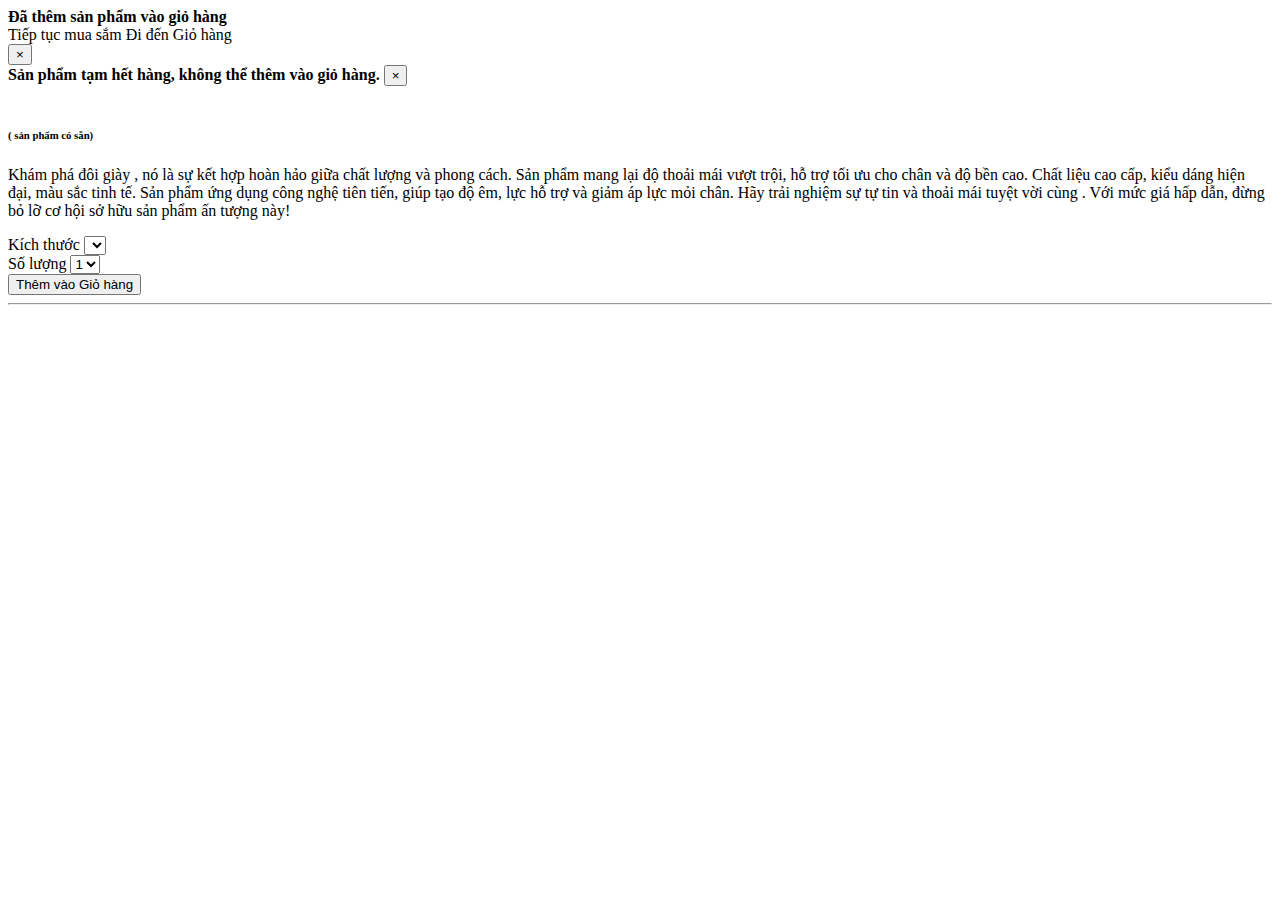
<file: src/main/resources/templates/articleDetail.html>
<!doctype html>
<html lang="en" xmlns:th="http://www.w3.org./1999/xhtml">
<head th:replace="common/header :: common-header" />


<body class="d-flex flex-column">
<div th:replace="common/header :: navbar"> </div>

<div class="container page-content mt-3 mb-3">
  <div th:if="${addArticleSuccess}" class="alert alert-success alert-dismissible fade show" role="alert">
    <strong>Đã thêm sản phẩm vào giỏ hàng</strong>
    <div class="d-flex mt-2">
      <a th:href="@{/store}" class="btn btn-info rounded-pill mx-2"><i data-feather="arrow-left"></i> Tiếp tục mua sắm</a>
      <a th:href="@{/shopping-cart/cart}" class="btn btn-primary rounded-pill mx-2">Đi đến Giỏ hàng <i data-feather="arrow-right"></i></a>
    </div>
    <button type="button" class="close" data-dismiss="alert" aria-label="Close">
      <span aria-hidden="true">&times;</span>
    </button>
  </div>
  <div th:if="${notEnoughStock}" class="alert alert-danger alert-dismissible fade show" role="alert">
    <strong>Sản phẩm tạm hết hàng, không thể thêm vào giỏ hàng.</strong>
    <button type="button" class="close" data-dismiss="alert" aria-label="Close">
      <span aria-hidden="true">&times;</span>
    </button>
  </div>
  <div class="card">
    <div class="card-body">
      <div class="row">
        <div class="col-md-6">
          <img class="img-fluid" th:src="${article.picture}">
        </div>
        <div class="col-md-6 mt-3 mt-md-0">
          <h2 class="card-title" th:text="${article.title}"></h2>
          <div class="d-flex align-items-center">
            <h2 class="price font-weight-bold mr-3">
              <span th:text="${#numbers.formatDecimal(article.price, 0, 'COMMA', 0, 'POINT')}+'đ'"></span>
            </h2>
            <h6>(<span th:text="${article.stock}"></span> sản phẩm có sẵn)</h6>
          </div>
          <p class="d-none d-lg-block">Khám phá đôi giày <strong><span th:text="${article.title}"></span></strong>, nó là sự kết hợp hoàn hảo giữa chất lượng và phong cách. Sản phẩm mang lại độ thoải mái vượt trội, hỗ trợ tối ưu cho chân và độ bền cao. Chất liệu cao cấp, kiểu dáng hiện đại, màu sắc tinh tế. Sản phẩm ứng dụng công nghệ tiên tiến, giúp tạo độ êm, lực hỗ trợ và giảm áp lực mỏi chân. Hãy trải nghiệm sự tự tin và thoải mái tuyệt vời cùng <strong><span th:text="${article.title}"></span></strong>. Với mức giá hấp dẫn, đừng bỏ lỡ cơ hội sở hữu sản phẩm ấn tượng này!
          </p>
          <form th:action="@{/shopping-cart/add-item}" method="post">
            <input hidden="hidden" th:field="*{article.id}">
            <div class="form-row">
              <div class="form-group col-sm-3">
                <label class="font-weight-bold d-block">Kích thước</label>
                <select class="form-control" id="size" th:name="size">
                  <option th:each="size : ${article.sizes}" th:value="${size.getValue()}" th:text="${size.getValue()}"></option>
                </select>
              </div>
            </div>
            <div class="form-row">
              <div class="form-group col-sm-3">
                <label class="font-weight-bold" for="quantity">Số lượng</label>
                <select class="form-control" id="quantity" th:name="qty">
                  <option>1</option>
                  <option>2</option>
                  <option>3</option>
                  <option>4</option>
                  <option>5</option>
                </select>
              </div>
              <div class="form-group col-sm-6 offset-sm-3 d-flex align-items-end">
                <button type="submit" class="btn btn-primary btn-block rounded-pill atc-demo">Thêm vào Giỏ hàng</button>
              </div>
            </div>
          </form>
          <hr>
        </div>
      </div>
    </div>
  </div>
</div>

<div th:replace="common/header :: footer"> </div>
<div th:replace="common/header :: body-scripts"> </div>
</body>
</html>
</file>
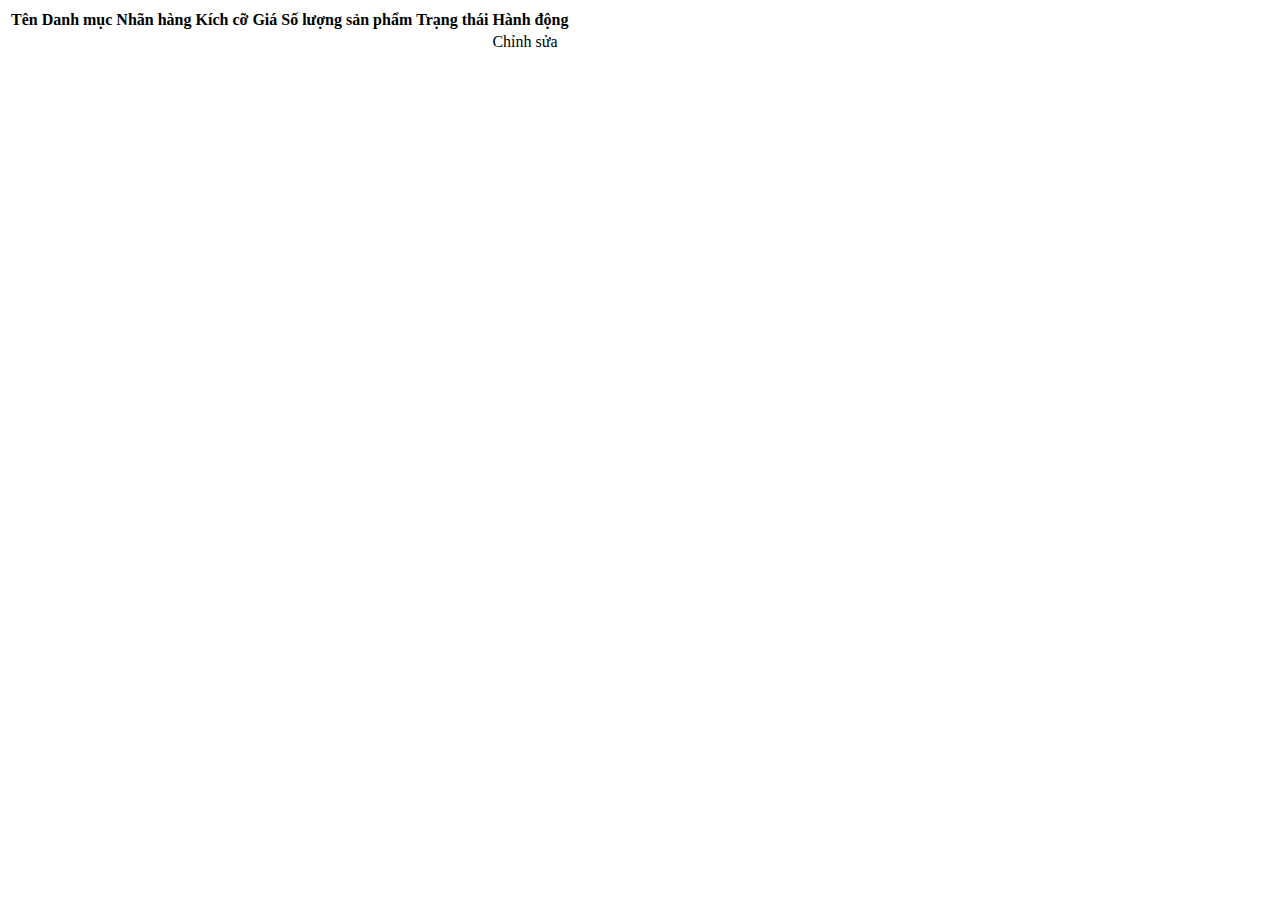
<file: src/main/resources/templates/articleList.html>
<!DOCTYPE html>
<html lang="en" xmlns:th="http://www.w3.org./1999/xhtml" xmlns:sec="http://www.w3.org./1999/xhtml">
<head th:replace="common/header :: common-header" />
<body>

<div th:replace="adminHome :: navbarAdmin"> </div>

<div class="container page-content">
  <table id="table-article" c lass="table table-striped table-bordered table-hover">
    <thead class="thead-dark">
    <tr>
      <th>Tên</th>
      <th>Danh mục</th>
      <th>Nhãn hàng</th>
      <th>Kích cỡ</th>
      <th>Giá</th>
      <th>Số lượng sản phẩm</th>
      <th>Trạng thái</th>
      <th>Hành động</th>
    </tr>
    </thead>
    <tbody>
    <tr data-th-each="article : ${articles}">
      <td th:text="${article.title}"></td>
      <td><div style="display:flex;"><span th:each="item : ${article.categories}"
                                           th:text="${item.getName()}" class="badge badge-secondary mt-1 mr-1" ></span></div></td>
      <td><div style="display:flex;"><span th:each="item : ${article.brands}"
                                           th:text="${item.getName()}" class="badge badge-secondary mt-1 mr-1" ></span></div></td>
      <td><div style="display:flex;"><span th:each="item : ${article.sizes}"
                                           th:text="${item.getValue()}" class="badge badge-secondary mt-1 mr-1" ></span></div></td>
      <td th:text="${#numbers.formatDecimal(article.price, 0, 'COMMA', 0, 'POINT')}+'đ'"></td>
      <td th:text="${article.stock}"></td>
      <td th:text="${article.isDeleted == true ? 'Đã xóa' : 'Hoạt động'}"></td>
      <td><a th:href="@{/article/edit?id=}+${article.id}" class="badge badge-primary">Chỉnh sửa </a>

        <a th:if="${article.isDeleted == false || article.isDeleted == null}" th:href="@{/article/delete?id=}+${article.id}" class="badge badge-danger" th:text="${article.isDeleted == true ? 'Kích hoạt' : 'Xóa'}"> </a>

        <a th:if="${article.isDeleted == true}" th:href="@{/article/delete?id=}+${article.id}" class="badge badge-success" th:text="${article.isDeleted == true ? 'Kích hoạt' : 'Xóa'}"> </a> </td>
    </tr>
    </tbody>
  </table>
</div>



<div th:replace="common/header :: body-scripts"> </div>

<script>
  $(document).ready(function() {
    $('#table-article').DataTable({
      stateSave: true
    });
  } );
</script>

</body>
</html>
</file>
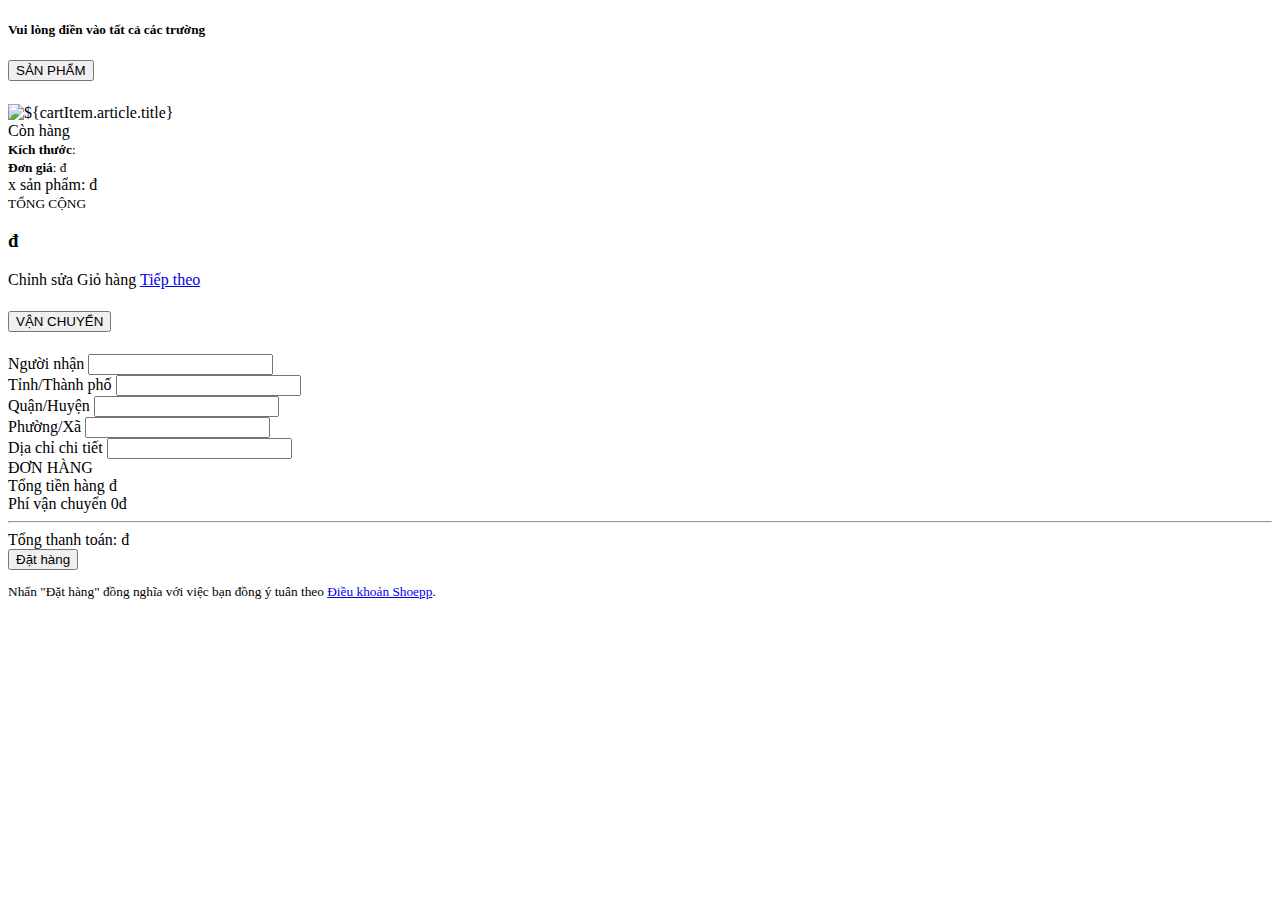
<file: src/main/resources/templates/checkout.html>
<!doctype html>
<html lang="en" xmlns:th="http://www.w3.org./1999/xhtml">
<head th:replace="common/header :: common-header" />


<body class="d-flex flex-column">
<div th:replace="common/header :: navbar"> </div>

<div class="container page-content">
  <form th:action="@{/checkout}" method="post">
    <div class="row">

      <!-- Checkout Info -->
      <div class="col-lg-8 mb-3" >
        <div th:if="${missingRequiredField}">
          <h5 class="alert alert-warning">Vui lòng điền vào tất cả các trường</h5>
        </div>
        <div id="accordion">
          <div class="card">
            <div class="card-header bg-white" id="headingOne">
              <h5 class="mb-0">
                <button class="btn btn-link checkout-header" data-toggle="collapse" data-target="#collapseOne" aria-expanded="true" aria-controls="collapseOne">
                  SẢN PHẨM <i data-feather="chevron-down" class="mb-1"></i>
                </button>
              </h5>
            </div>
            <div id="collapseOne" class="collapse show" aria-labelledby="headingOne" data-parent="#accordion">
              <div class="card-body border-bottom">
                <div class="row align-items-center border-bottom  pb-2 pt-2" th:each="cartItem : ${cartItemList}">
                  <div class="col-12 col-md-6 mb-2">
                    <div class="row align-items-center">
                      <div class="col-4">
                        <a th:href="@{/article-detail?id=}+${cartItem.article.id}"><img th:src="${cartItem.article.picture}" alt="${cartItem.article.title}"></a>
                      </div>
                      <div class="col-8">
                        <a th:href="@{/article-detail?id=}+${cartItem.article.id}" class="h6 bold d-inline-block" th:text=${cartItem.article.title}></a>
                        <div><i data-feather="check-circle" class="text-success"></i> Còn hàng</div>
                        <div><small><b>Kích thước</b>: <span th:text="${cartItem.size}"></span></small></div>
                        <small><b>Đơn giá</b>: <span th:text="${#numbers.formatDecimal(cartItem.article.price, 0, 'COMMA', 2, 'POINT')}"></span>đ</small>
                      </div>
                    </div>
                  </div>
                  <div class="col-12 col-md-6 text-right">
                    <span>x<span th:text="${cartItem.qty}"></span> sản phẩm: </span>
                    <span class="font-weight-bold text-info"><span th:id="'price'+${cartItem.id}" th:text="${#numbers.formatDecimal(cartItem.subtotal, 0, 'COMMA', 2, 'POINT')}"></span>đ</span>
                  </div>
                </div>
                <div class="text-center mx-auto">
                  <small class="counter">TỔNG CỘNG</small>
                  <h3 class="font-weight-bold"><span th:text="${#numbers.formatDecimal(shoppingCart.getGrandTotal(), 0, 'COMMA', 0, 'POINT')}"></span>đ</h3>
                </div>
                <div class="d-flex flex-wrap justify-content-between align-items-center mt-3">
                  <a th:href="@{/shopping-cart/cart}" class="btn btn-info rounded-pill  "><i data-feather="arrow-left"></i> Chỉnh sửa Giỏ hàng</a>
                  <a data-toggle="collapse" data-parent="#accordion"
                     class="btn btn-primary rounded-pill " href="#collapseTwo">Tiếp theo <i data-feather="arrow-right"></i></a>
                </div>
              </div>
            </div>
          </div>
          <div class="card">
            <div class="card-header bg-white" id="headingTwo">
              <h5 class="mb-0">
                <button class="btn btn-link checkout-header" data-toggle="collapse" data-target="#collapseTwo" aria-expanded="false" aria-controls="collapseTwo">
                  VẬN CHUYỂN <i data-feather="chevron-down" class="mb-1"></i>
                </button>
              </h5>
            </div>
            <div id="collapseTwo" class="collapse" aria-labelledby="headingTwo" data-parent="#accordion">
              <div class="card-body border-bottom">
                <div class="form-row">
                  <div class="form-group col-12">
                    <label for="receiver">Người nhận</label>
                    <input type="text" class="form-control" id="receiver" name="receiver" required="required"/>
                  </div>
                  <div class="form-group col-6">
                    <label for="city">Tỉnh/Thành phố</label> <input type="text"
                                                                    class="form-control" id="province" th:name="province"
                                                                    required="required"/>
                  </div>
                  <div class="form-group col-6">
                    <label for="country">Quận/Huyện</label> <input type="text"
                                                                   class="form-control" id="district" th:name="district"
                                                                   required="required"/>
                  </div>
                  <div class="form-group col-6">
                    <label for="streetAddress">Phường/Xã</label>
                    <input type="text" class="form-control" id="wards" name="wards" required="required" />
                  </div>
                  <div class="form-group col-6">
                    <label for="streetAddress">Dịa chỉ chi tiết</label>
                    <input type="text" class="form-control" id="detail" name="detail" required="required" />
                  </div>
                </div>
              </div>
            </div>
          </div>
        </div> <!--  end accordion -->
      </div>


      <!-- Summary Panel -->
      <div class="col-lg-4">
        <div class="card">
          <div class="card-header bg-white checkout-header">ĐƠN HÀNG</div>
          <div class="card-body">
            <div class="d-flex justify-content-between">
              <span>Tổng tiền hàng</span>
              <span><span th:text="${#numbers.formatDecimal(shoppingCart.getGrandTotal(), 0, 'COMMA', 0, 'POINT')}"> </span>đ</span>
            </div>
            <div class="d-flex justify-content-between">
              <span>Phí vận chuyển</span>
              <span>0đ</span>
            </div>
            <hr>
            <div class="d-flex justify-content-between">
              <span>Tổng thanh toán:</span>
              <span class="font-weight-bold"><span th:text="${#numbers.formatDecimal(shoppingCart.getGrandTotal(), 0, 'COMMA', 0, 'POINT')}"> </span>đ</span>
            </div>
          </div>
          <div class="card-footer bg-white border-top-0">
            <button type="submit" class="btn btn-primary rounded-pill btn-lg btn-block mt-2 mb-3">
              Đặt hàng
            </button>
            <p style="font-size: smaller;">
              Nhấn "Đặt hàng" đồng nghĩa với việc bạn đồng ý tuân theo <a href="#">Điều khoản Shoepp</a>.</p>
          </div>
        </div>
      </div>
    </div>
  </form>

</div> <!--  end container -->

<div th:replace="common/header :: footer"> </div>
<div th:replace="common/header :: body-scripts"> </div>


</body>
</html>
</file>
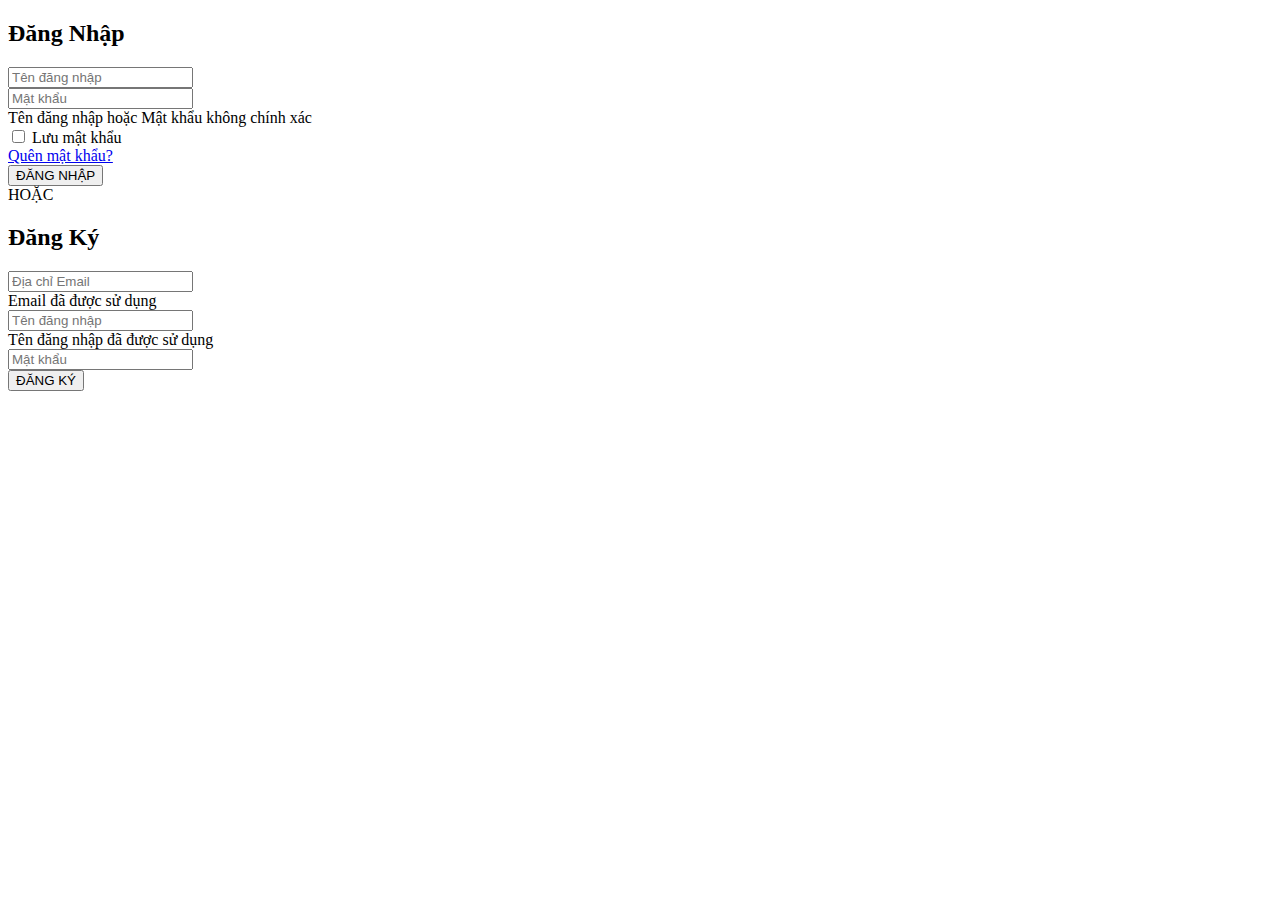
<file: src/main/resources/templates/myAccount.html>
<!doctype html>
<html lang="en" xmlns:th="http://www.w3.org./1999/xhtml">
<head th:replace="common/header :: common-header" />


<body class="d-flex flex-column">
  <div th:replace="common/header :: navbar"> </div>

  <div class="container my-3 my-sm-5 page-content">
    <div class="row justify-content-center" id="row-login">
      <div class="col-sm-10 col-md-11 col-lg-9 col-xl-8">      
        <div class="card card-login">
          <div class="card-body">
            <div class="row">
            
              <!-- Login Form -->
              <div class="col-md-6 col-login">
                <form th:action="@{/login}" method="post" >
                  <div class="form-group text-center mb-2">
                    <h2 class="mb-0">Đăng Nhập</h2>
                  </div>
                  <div class="form-group">
                    <div class="input-icon"> 
                      <i data-feather="user"></i> 
                      <input required="required" type="text" class="form-control" placeholder="Tên đăng nhập" name="username"
                             th:classappend="${param.error} ? is-invalid" >
                    </div>
                  </div>
                  <div class="form-group">
                    <div class="input-icon"> 
                      <i data-feather="lock"></i> 
                      <input required="required" type="password" class="form-control" placeholder="Mật khẩu" name="password"
                             th:classappend="${param.error} ? is-invalid" >
                      <div class="invalid-feedback">Tên đăng nhập hoặc Mật khẩu không chính xác</div>
                    </div>                    
                  </div>
                  <div class="form-group d-flex justify-content-between">
                    <div class="custom-control custom-checkbox">
                      <input type="checkbox"
                        class="custom-control-input" id="loginRemember" name="remember-me">
                      <label class="custom-control-label"
                        for="loginRemember">Lưu mật khẩu</label>
                    </div>
                    <a href="#" class="text-primary small reset">Quên mật khẩu?</a>
                  </div>
                  <button type="submit"
                    class="btn btn-primary btn-block">ÐĂNG NHẬP</button>
                </form>
              </div>
              <!-- /Login Form -->

              <span class="or-divider">HOẶC</span>

              <!-- Register Form -->
              <div class="col-md-6 col-register">
                <form th:action="@{/new-user}" method="post">
                  <div class="form-group text-center">
                    <h2 class="bold">Ðăng Ký</h2>
                  </div>
                  <div class="form-group">                
                    <div class="input-icon"> 
                      <i data-feather="mail"></i> 
                      <input required="required" type="email" class="form-control" th:classappend="${emailExists} ? is-invalid" 
                             name="email" placeholder="Ðịa chỉ Email" th:value="${email}">
                      <div class="invalid-feedback">Email đã được sử dụng</div>
                    </div>
                  </div>
                  <div class="form-group">
                    <div class="input-icon"> 
                      <i data-feather="user"></i> 
                      <input required="required" type="text" class="form-control" th:classappend="${usernameExists} ? is-invalid"
                             placeholder="Tên đăng nhập" name="username" th:value="${username}">
                      <div class="invalid-feedback">Tên đăng nhập đã được sử dụng</div>
                      
                    </div>
                  </div>
                  <div class="form-group">
                    <div class="input-icon"> 
                      <i data-feather="lock"></i> <input type="password" required="required"
                        class="form-control" name="new-password"
                        placeholder="Mật khẩu" autocomplete="new-password">
                    </div>
                  </div>
                  <button type="submit"
                    class="btn btn-outline-primary btn-block">ÐĂNG KÝ</button>
                </form>
              </div>
              <!-- /Register Form -->
            </div>
          </div>
        </div>
      </div>
    </div>
  </div>
  
  <div th:replace="common/header :: footer"> </div>
  <div th:replace="common/header :: body-scripts"> </div>
  
</body>
</html>
</file>
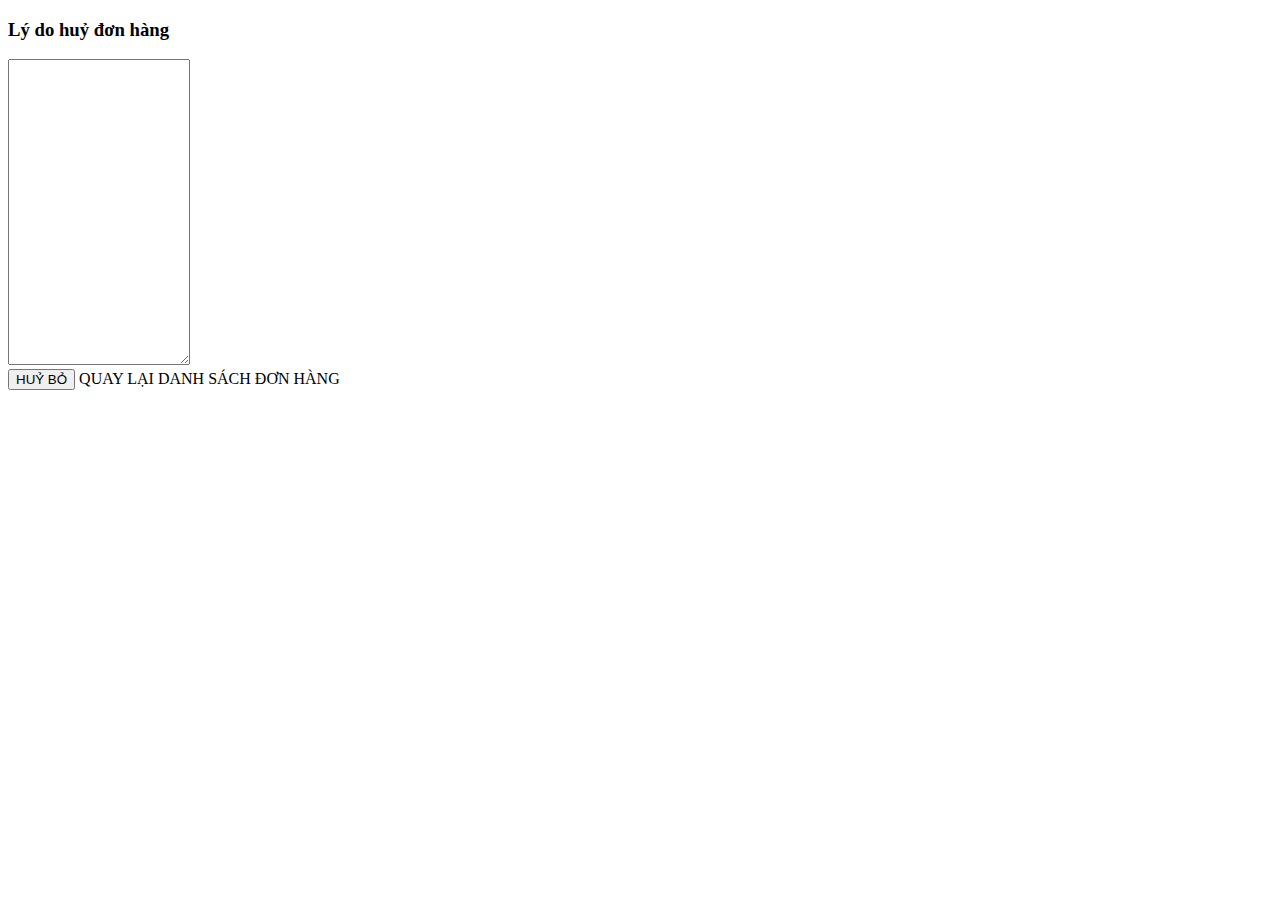
<file: src/main/resources/templates/note.html>
<!DOCTYPE html>
<html lang="en" xmlns:th="http://www.w3.org./1999/xhtml" xmlns:sec="http://www.w3.org./1999/xhtml">
<head th:replace="common/header :: common-header"/>
<body>

<div th:replace="adminHome :: navbarAdmin"> </div>

<div class="container page-content">
    <form th:action="@{/order/cancel}" method="post">
        <div class="">
            <input type="hidden" name="orderId" th:value="${order.id}" />
            <h3>Lý do huỷ đơn hàng</h3>
            <textarea type="text" name="note" class="form-control" style="height: 300px" required> </textarea>
            <br>
            <div class="input-group-append justify-content-center">
                <button class="btn btn-danger mr-3" type="submit">HUỶ BỎ </button>
                <a th:href="@{/order/order-list}" class="badge badge-primary btn-sm a-in-btn">QUAY LẠI DANH SÁCH ĐƠN HÀNG </a>
            </div>
        </div>
    </form>
</div>



<div th:replace="common/header :: body-scripts"> </div>

<script>
    $(document).ready(function() {
        $('#table-article').DataTable({
            stateSave: true
        });
    } );
</script>

</body>
</html>
</file>
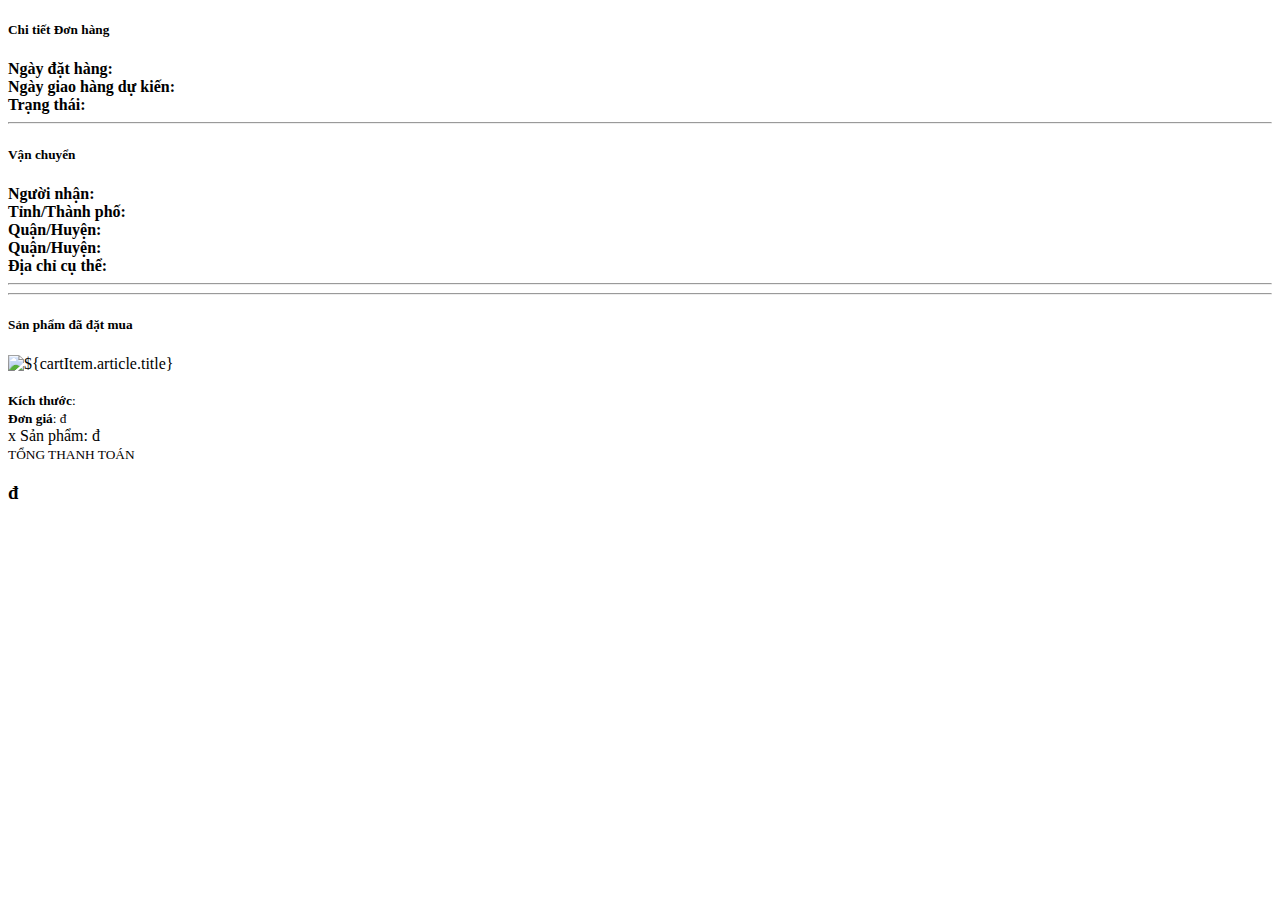
<file: src/main/resources/templates/orderDetails.html>
<!doctype html>
<html lang="en" xmlns:th="http://www.w3.org./1999/xhtml">
<head th:replace="common/header :: common-header" />


<body class="d-flex flex-column">
<div th:replace="common/header :: navbar"> </div>
<div class="container page-content">
  <div class="row">
    <div class="col-12 col-sm-6 col-lg-4 mb-2 text-center text-left-lg">
      <h5 class="font-weight-bold">Chi tiết Đơn hàng</h5>
      <div class="list-group list-group-flush list-group-no-border list-group-sm">
        <div><strong>Ngày đặt hàng: </strong><span th:text="${#dates.format(order.orderDate, 'dd-MMM-yyyy')}"></span></div>
        <div><strong>Ngày giao hàng dự kiến: </strong><span th:text="${#dates.format(order.shippingDate, 'dd-MMM-yyyy')}"></span></div>
        <div><strong>Trạng thái: </strong><span th:text="${order.orderStatus}"></span></div>
      </div>
      <hr class="d-block d-sm-none">
    </div>
    <div class="col-12 col-sm-6 col-lg-4 mb-2 text-center">
      <h5 class="font-weight-bold">Vận chuyển</h5>
      <div class="list-group list-group-flush list-group-no-border list-group-sm">
        <div><strong>Người nhận: </strong><span th:text="${order.shipping.receiver}"></span></div>
        <div><strong>Tỉnh/Thành phố: </strong><span th:text="${order.shipping.address.province}"></span></div>
        <div><strong>Quận/Huyện: </strong><span th:text="${order.shipping.address.district}"></span></div>
        <div><strong>Quận/Huyện: </strong><span th:text="${order.shipping.address.wards}"></span></div>
        <div><strong>Địa chỉ cụ thể: </strong><span th:text="${order.shipping.address.detail}"></span></div>
      </div>
      <hr class="d-block d-sm-none">
    </div>
  </div>
  <hr>
  <h5 class="font-weight-bold text-center">Sản phẩm đã đặt mua</h5>
  <div class="row">
    <div class="card-body">
      <div class="row align-items-center border-bottom py-2" th:each="cartItem : ${order.cartItems}">

        <div class="col-12 col-md-6 mb-2">
          <div class="row align-items-center">

            <div class="col-4">
              <a th:href="@{/article-detail?id=}+${cartItem.article.id}"><img class="img-fluid" th:src="${cartItem.article.picture}" alt="${cartItem.article.title}"></a>
            </div>
            <div class="col-8">
              <a th:href="@{/article-detail?id=}+${cartItem.article.id}" class="h6 bold d-inline-block" th:text=${cartItem.article.title}></a>
              <br>
              <div><small><b>Kích thước</b>: <span th:text="${cartItem.size}"></span></small></div>
              <small><b>Đơn giá</b>: <span th:text="${#numbers.formatDecimal(cartItem.article.price, 0, 'COMMA', 0, 'POINT')}"></span>đ</small>
            </div>
          </div>
        </div>

        <div class="col-12 col-md-6 text-right">
          <span>x<span th:text="${cartItem.qty}"></span> Sản phẩm: </span>
          <span class="font-weight-bold text-info"><span th:id="'price'+${cartItem.id}" th:text="${#numbers.formatDecimal(cartItem.subtotal, 0, 'COMMA', 0, 'POINT')}"></span>đ</span>
        </div>

      </div>
      <div class="d-flex justify-content-center align-items-center mt-3">
        <div class="text-center">
          <small class="counter">TỔNG THANH TOÁN</small>
          <h3 class="font-weight-bold"><span th:text="${#numbers.formatDecimal(order.orderTotal, 0, 'COMMA', 0, 'POINT')}"></span>đ</h3>
        </div>
      </div>
    </div>
  </div>
</div> <!--  end container -->

<div th:replace="common/header :: footer"> </div>
<div th:replace="common/header :: body-scripts"> </div>
</body>
</html>
</file>
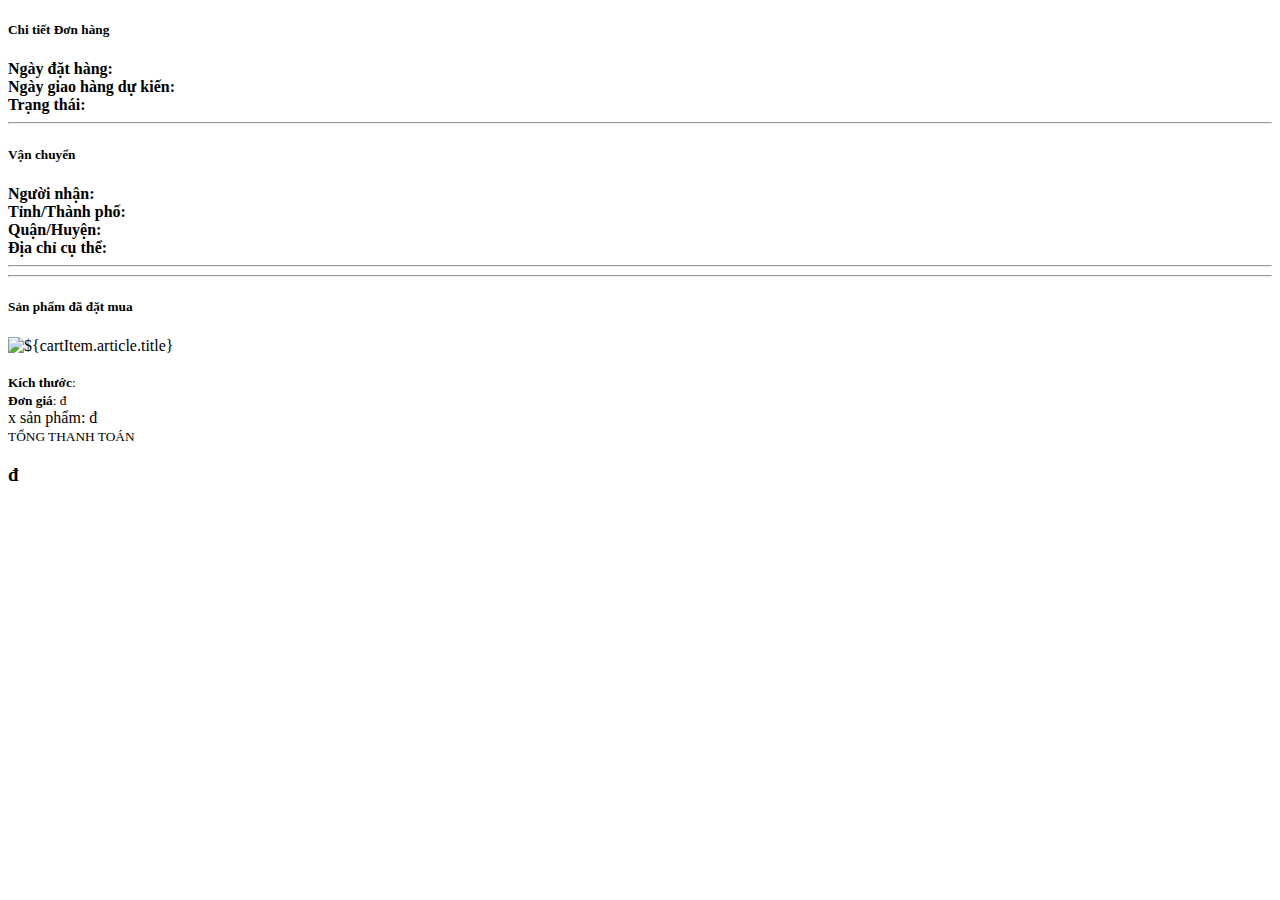
<file: src/main/resources/templates/orderDetailsAdmin.html>
<!doctype html>
<html lang="en" xmlns:th="http://www.w3.org./1999/xhtml">
<head th:replace="common/header :: common-header" />


<body class="d-flex flex-column">
<div th:replace="common/header :: navbar"> </div>
<div class="container page-content">
  <div class="row">
    <div class="col-12 col-sm-6 col-lg-4 mb-2 text-center text-left-lg">
      <h5 class="font-weight-bold">Chi tiết Đơn hàng</h5>
      <div class="list-group list-group-flush list-group-no-border list-group-sm">
        <div><strong>Ngày đặt hàng: </strong><span th:text="${#dates.format(order.orderDate, 'dd-MMM-yyyy')}"></span></div>
        <div><strong>Ngày giao hàng dự kiến: </strong><span th:text="${#dates.format(order.shippingDate, 'dd-MMM-yyyy')}"></span></div>
        <div><strong>Trạng thái: </strong><span th:text="${order.orderStatus}"></span></div>
      </div>
      <hr class="d-block d-sm-none">
    </div>
    <div class="col-12 col-sm-6 col-lg-4 mb-2 text-center">
      <h5 class="font-weight-bold">Vận chuyển</h5>
      <div class="list-group list-group-flush list-group-no-border list-group-sm">
        <div><strong>Người nhận: </strong><span th:text="${order.shipping.receiver}"></span></div>
        <div><strong>Tỉnh/Thành phố: </strong><span th:text="${order.shipping.address.city}"></span></div>
        <div><strong>Quận/Huyện: </strong><span th:text="${order.shipping.address.country}"></span></div>
        <div><strong>Địa chỉ cụ thể: </strong><span th:text="${order.shipping.address.streetAddress}"></span></div>
      </div>
      <hr class="d-block d-sm-none">
    </div>
  </div>
  <hr>
  <h5 class="font-weight-bold text-center">Sản phẩm đã đặt mua</h5>
  <div class="row">
    <div class="card-body">
      <div class="row align-items-center border-bottom py-2" th:each="cartItem : ${order.cartItems}">

        <div class="col-12 col-md-6 mb-2">
          <div class="row align-items-center">

            <div class="col-4">
              <a th:href="@{/article-detail?id=}+${cartItem.article.id}"><img class="img-fluid" th:src="'/image/article/pictures/'+${cartItem.article.picture}+'.jpg'" alt="${cartItem.article.title}"></a>
            </div>
            <div class="col-8">
              <a th:href="@{/article-detail?id=}+${cartItem.article.id}" class="h6 bold d-inline-block" th:text=${cartItem.article.title}></a>
              <br>
              <div><small><b>Kích thước</b>: <span th:text="${cartItem.size}"></span></small></div>
              <small><b>Đơn giá</b>: <span th:text="${#numbers.formatDecimal(cartItem.article.price, 0, 'COMMA', 0, 'POINT')}"></span>đ</small>
            </div>

          </div>
        </div>

        <div class="col-12 col-md-6 text-right">
          <span>x<span th:text="${cartItem.qty}"></span> sản phẩm: </span>
          <span class="font-weight-bold text-info"><span th:id="'price'+${cartItem.id}" th:text="${#numbers.formatDecimal(cartItem.subtotal, 0, 'COMMA', 0, 'POINT')}"></span>đ</span>
        </div>



      </div>
      <div class="d-flex justify-content-center align-items-center mt-3">
        <div class="text-center">
          <small class="counter">TỔNG THANH TOÁN</small>
          <h3 class="font-weight-bold"><span th:text="${#numbers.formatDecimal(order.orderTotal, 0, 'COMMA', 0, 'POINT')}"></span>đ</h3>
        </div>
      </div>
    </div>
  </div>
</div> <!--  end container -->

<div th:replace="common/header :: footer"> </div>
<div th:replace="common/header :: body-scripts"> </div>
</body>
</html>
</file>
